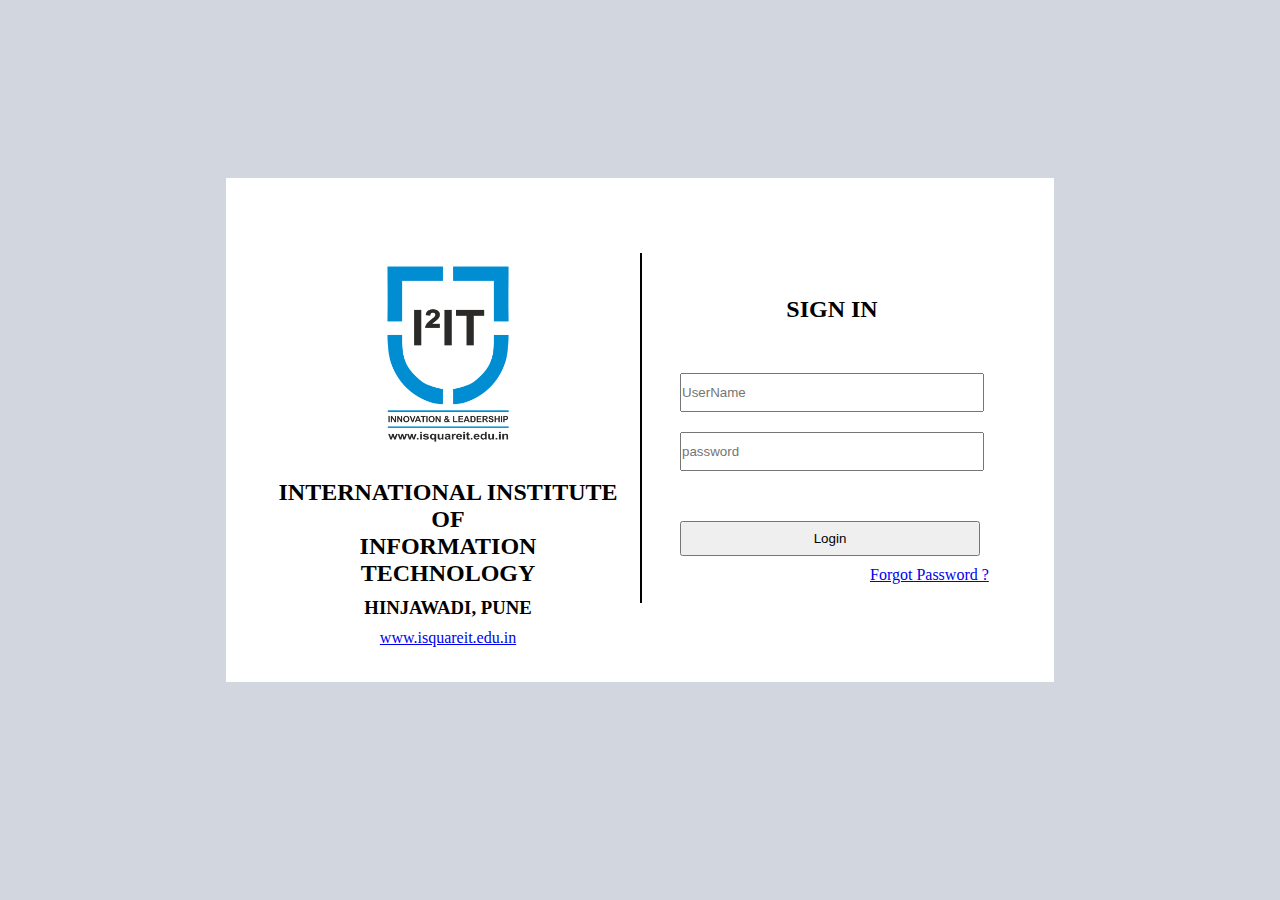
<file: index.html>
<!DOCTYPE html>
<html lang="en">
<head>
    <meta charset="UTF-8">
    <meta http-equiv="X-UA-Compatible" content="IE=edge">
    <meta name="viewport" content="width=device-width, initial-scale=1.0">
    <title>Hostel</title>
    <link rel="stylesheet" href="login.css">
</head>
<body>
    <div class="main">
        <div class="container">
            <div class="logo-cont">
                <img class="logo" src="logo.png" alt="Logo" />
                <h2>INTERNATIONAL INSTITUTE <br> OF <br> INFORMATION TECHNOLOGY</h2>
                <h3>HINJAWADI, PUNE</h3>
                <a href="https://www.isquareit.edu.in/">www.isquareit.edu.in</a>
            </div>
            <div class="form">
                <form class="form1"action="#">
                    <h2>SIGN IN </h2>
                    <input type="text" id="UserName" name="UserName" placeholder="UserName"><br>
                    <input type="password" id="password" name="password" placeholder="password"><br>
                    <input type="button" id="button" value="Login"><br>
                    <a href="#">Forgot Password ?</a>
                </form>
            </div>
            <div class="line"></div>
        </div>
    </div>
</body>
</html>
</file>
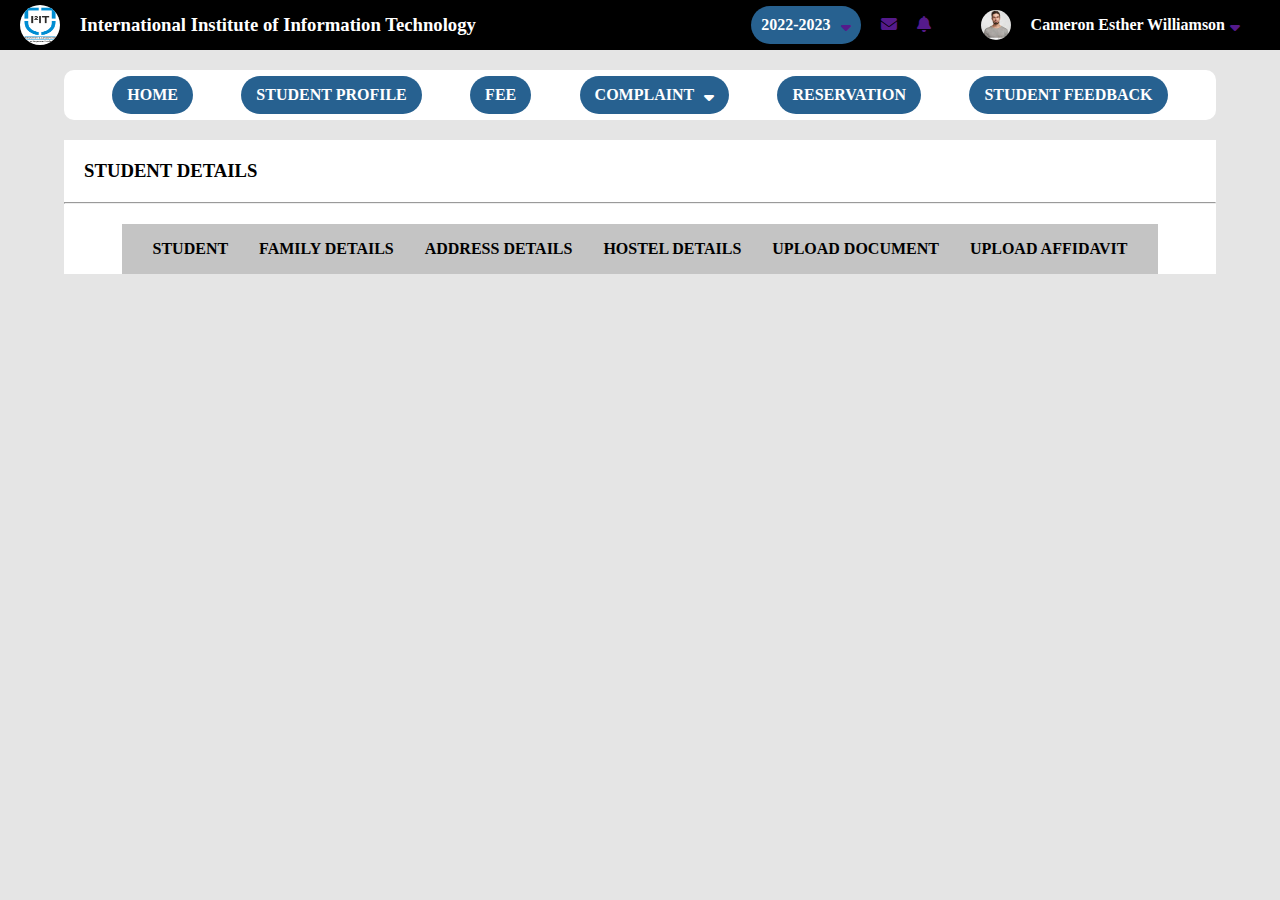
<file: home.html>
<!DOCTYPE html>
<html lang="en">
<head>
    <meta charset="UTF-8">
    <meta http-equiv="X-UA-Compatible" content="IE=edge">
    <meta name="viewport" content="width=device-width, initial-scale=1.0">
    <title>Document</title>
    <link rel="stylesheet" href="home.css">
    <link rel="stylesheet" href="https://cdnjs.cloudflare.com/ajax/libs/font-awesome/6.1.1/css/all.min.css">
</head>
<body>
    <div class="main">
        <div class="navbar">
            <div class="nav1">
                <img class="logo" src="logo.png" alt="Logo" />
                <h3>International Institute of Information Technology</h3>
            </div>
            <div class="nav2">
                <div class="nav21">
                    <div class="date">
                        <h4>2022-2023</h4>
                        <a href=""><i class="fa-solid fa-sort-down"></i></a>
                    </div>
                    <a href=""><i class="fa-solid fa-envelope"></i></a>
                    <a href=""><i class="fa-solid fa-bell"></i></a>
                </div>
                <div class="nav22">
                   <div class="profile"></div>
                   <div class="name">
                    <h4>Cameron Esther Williamson</h4>
                    <a href=""><i class="fa-solid fa-sort-down"></i></a>
                   </div> 
                  
                </div>
            </div>
        </div>
        <div class="navbar2">
            <div class="element">
               <h4>HOME</h4> 
            </div>
            <div class="element">
                <h4>STUDENT PROFILE</h4> 
            </div>
            <div class="element">
                <h4>FEE</h4> 
            </div>
            <div class="element comp">
                <h4>COMPLAINT</h4> 
                <i class="fa-solid fa-sort-down"></i>
            </div>
            <div class="element">
                <h4>RESERVATION</h4> 
            </div>
            <div class="element">
                <h4>STUDENT FEEDBACK</h4> 
            </div>
        </div>
        <div class="content">
            <h3 id="stu_det">STUDENT DETAILS</h3>
            <hr>
            <div class="navbar3">
                <div class="element1">
                    <h4>STUDENT</h4> 
                </div>
                <div class="element1">
                    <h4>FAMILY DETAILS</h4> 
                </div>
                <div class="element1">
                    <h4>ADDRESS DETAILS</h4> 
                </div>
                <div class="element1">
                    <h4>HOSTEL DETAILS</h4> 
                </div>
                <div class="element1">
                    <h4>UPLOAD DOCUMENT</h4> 
                </div>
                <div class="element1">
                    <h4>UPLOAD AFFIDAVIT</h4> 
                </div>
            </div>
        </div>
    </div>
    
    
</body>
</html>
</file>
<file: login.css>
*{
    margin: 0;
    padding: 0;
}
.main{
    display:grid;
    width: 100vw;
    height: 100vh;
    background-color: #D2D6DF;
    justify-content: center;
    align-content: center;
}
.container{
    display: grid;
    grid-template-columns: 1fr 1fr;
    width:60vw;
    height:65%;
    background-color: #fff;
    justify-content: center;
    padding: 75px 30px;
}
.line{
    position: absolute;
    left :50vw;
    width: 2px;
    height:350px;
    background-color: black;
}
.logo{
    width: 12.18vw;
    height:auto;
    padding:0px 20px 20px;
}

.logo-cont {
    text-align: center; 
   
}
.logo-cont h2{
    padding: 0px 20px ;
}
.logo-cont h3{
    padding: 10px;
}
.form{
    display: grid;
    justify-content: center;
    align-items: center;
}
.form1{
    padding:0px 20px 20px;
}
.form1 input{
    width: 300px;
    height: 35px;
    margin: 10px 20px;
 }
 #button{
    margin: 40px 20px 10px ;
 }
 .form1 a{
     position: relative;
     left:210px;
 }
 .form1 h2{
    margin: 0px 20px 40px;
    text-align: center;
    position: relative;
 }
</file>
<file: home.css>
*{
    margin: 0;
    padding: 0;
}
body{
    background-color: #E5E5E5;
}
.navbar{
    width: 100%;
    height: 50px;
    display: grid;
    grid-template-columns: auto auto ;
    background-color:#000 ;
    justify-content: space-between;
    align-items: center;
    color: #fff;
}
.logo{
    width: 40px;
    height:40px;
    margin: 0px 20px;
    background-color: #fff;
    border-radius: 500px;
}
.profile{
    width: 30px;
    height:30px;
    background-image: url(profile.png);
    border-radius:15px ;
    background-repeat: no-repeat;
    background-size: cover;
    background-position:center ;
}
.nav1{
    display: grid;
    grid-template-columns: auto auto ;
    justify-content: space-between ;
    align-items: center;
}
.nav2{
    display: grid;
    grid-template-columns: auto auto ;
    gap: 30px;
    align-items: center;
}
.nav22{
    display: grid;
    grid-template-columns: auto auto auto;
    gap: 20px;
    align-items: center;
    margin: 0px 20px;
}
.nav21{
    display: grid;
    grid-template-columns: auto auto auto;
    gap: 20px;
    align-items: center;
}
.date{
    display: grid;
    grid-template-columns: auto auto;
    gap: 10px;
    padding: 10px ;
    background-color:#276190;
    border-radius: 20px;
}
.name{
    display: grid;
    grid-template-columns: auto auto;
    gap: 5px;
}
.navbar2{
    width: 90%;
    height: 50px;
    display: grid;
    grid-template-columns: auto auto auto auto auto auto;
    background-color:#fff ;
    justify-content: space-evenly;
    align-items: center;
    color: #fff;
    margin: 20px auto;
    border-radius: 10px;
}
.element{
    padding: 10px 15px;
    background-color:#276190;
    border-radius: 20px;
}
.comp{
    display: grid;
    grid-template-columns: auto auto;
    gap: 10px;
}
.content{
    width: 90%;
    height: auto;
    background-color:#fff ;
    margin: 20px auto;
   
}
.navbar3{
    width: 90%;
    height: 50px;
    display: grid;
    grid-template-columns: auto auto auto auto auto auto;
    background-color:#C4C4C4 ;
    justify-content: space-evenly;
    align-items: center;
    margin: 20px auto;
}
#stu_det{
    padding: 20px;
}
</file>
